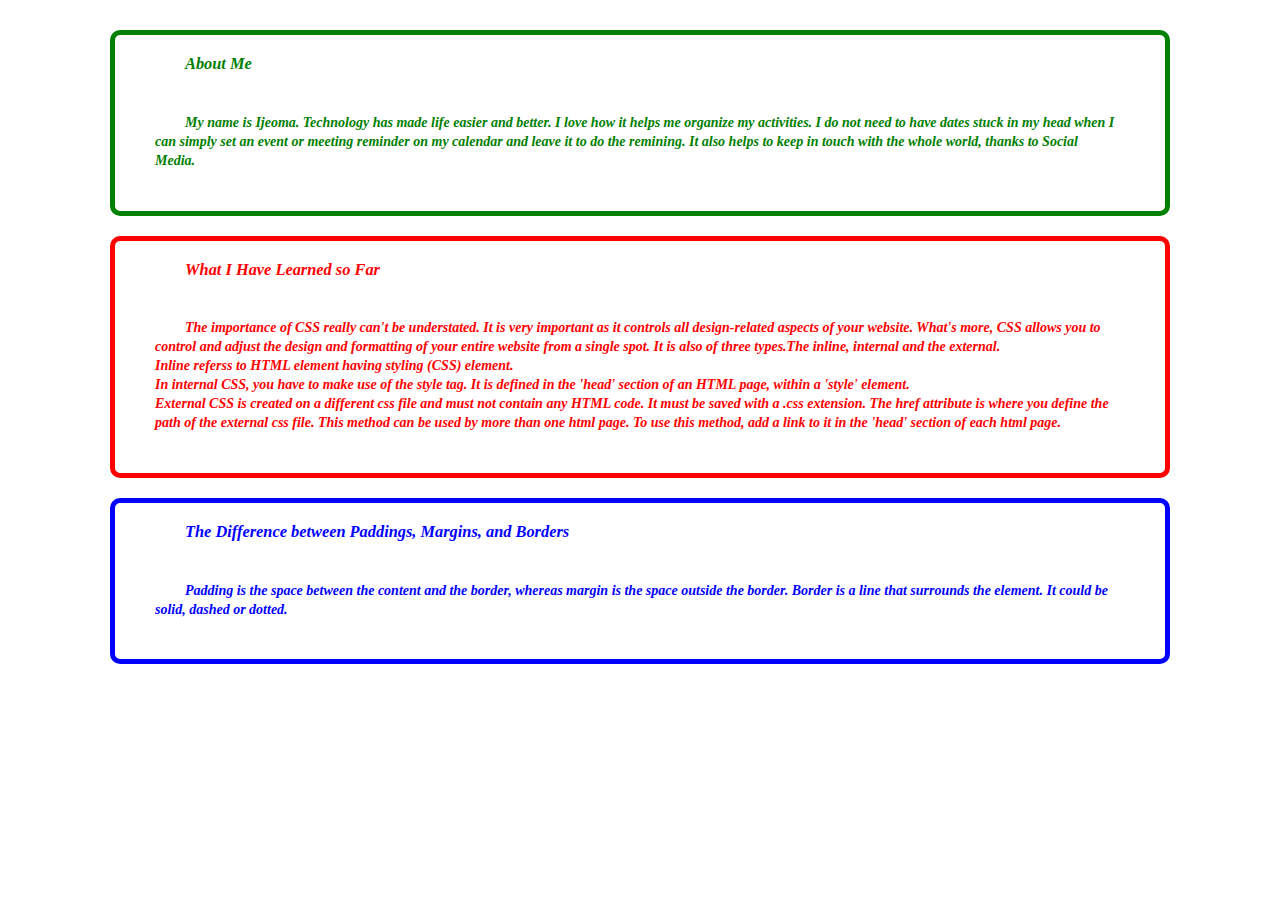
<file: index.html>
<!DOCTYPE html>
<html lang="en">
  <head>
    <meta charset="UTF-8" />
    <meta http-equiv="X-UA-Compatible" content="IE=edge" />
    <meta name="viewport" content="width=device-width, initial-scale=1.0" />
    <link rel="stylesheet" href="style.css">
    <title>Intro to CSS</title>
  </head>
  <body>
    <main>
      
        <section class="section1">
        <!-- <h1>First Section</h1> -->
        <h3><i>About Me</i></h3>
        <p> <b>
            My name is Ijeoma. Technology has made life easier and better. I love
            how it helps me organize my activities. I do not need to have dates
            stuck in my head when I can simply set an event or meeting reminder on
            my calendar and leave it to do the remining. It also helps to keep in
            touch with the whole world, thanks to Social Media.
        </b>
    </p>
    
      </section>
      <section class="section2">
        <!-- <h1>Second Section</h1> -->
        <h3><i>What I Have Learned so Far</i></h3>
        <p><b>The importance of CSS really can't be understated. It is very important
            as it controls all design-related aspects of your website. What's more,
            CSS allows you to control and adjust the design and formatting of your
            entire website from a single spot. It is also of three types.The inline, internal and the external.<br>
    
            Inline referss to HTML element having styling (CSS) element.<br>
            In internal CSS, you have to make use of the style tag. It is defined
            in the 'head' section of an HTML page, within a 'style' element.<br>
           External CSS is created on a different css file and must not contain any HTML code. It must be saved with a
            .css extension. The href attribute is where you define the path of the
            external css file. This method can be used by more than one html page.
            To use this method, add a link to it in the 'head' section of each
            html page.
          
        </b></p>
      </section>

      <section class="section3">
        <!-- <h1>Third Section</h1> -->
        <h3><i>The Difference between Paddings, Margins, and Borders</i></h3>
        <p><b>Padding is the space between the content and the border, whereas margin is
            the space outside the border. Border is a line that surrounds the element. It could be solid, dashed or dotted.
          </b>
          </p>
      </section>
    </main>
  </body>
</html>
</file>
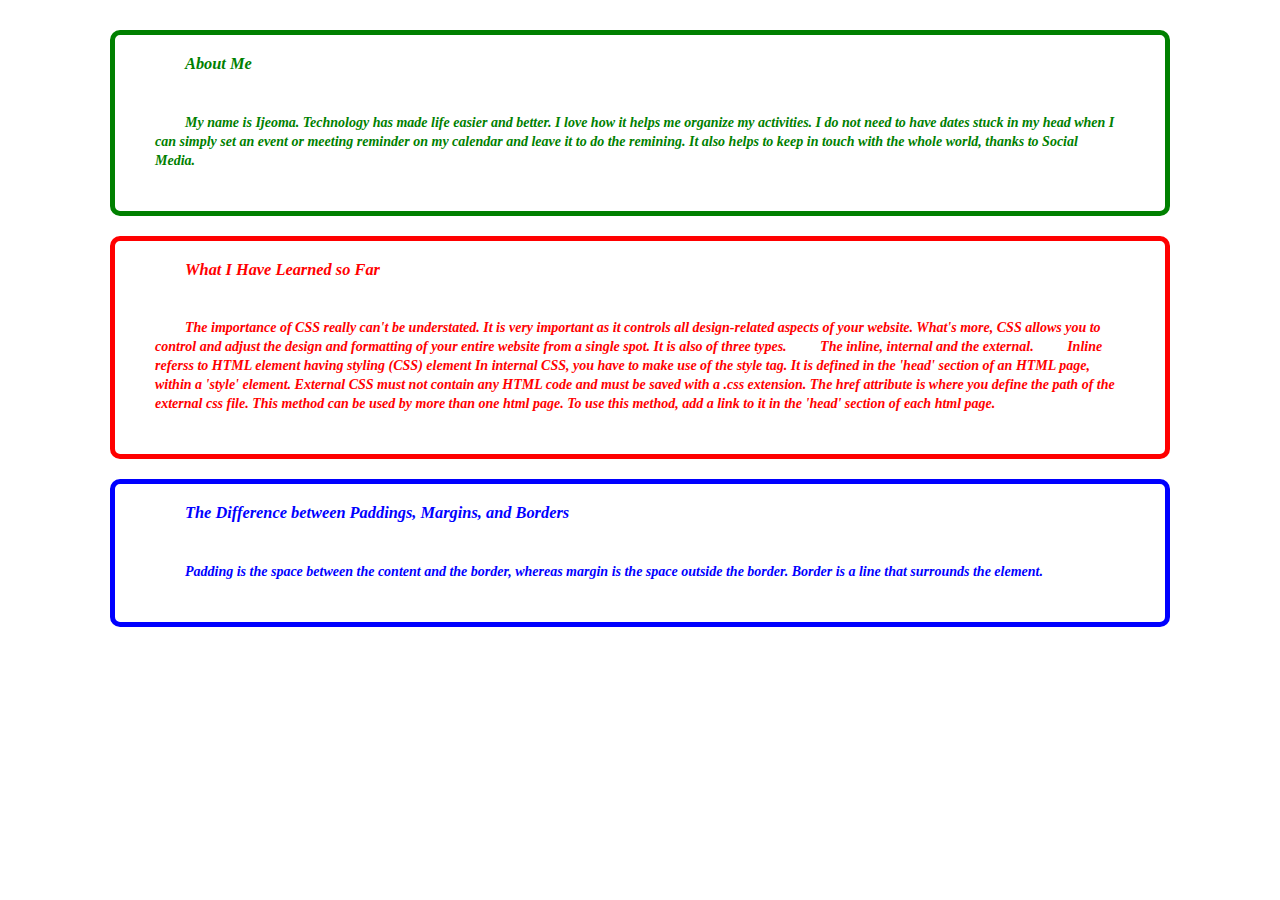
<file: CSS.html>
<!DOCTYPE html>
<html lang="en">
  <head>
    <meta charset="UTF-8" />
    <meta http-equiv="X-UA-Compatible" content="IE=edge" />
    <meta name="viewport" content="width=device-width, initial-scale=1.0" />
    <link rel="stylesheet" href="style.css">
    <title>Intro to CSS</title>
  </head>
  <body>
    <main>
      
        <section class="section1">
        <!-- <h1>First Section</h1> -->
        <h3><i>About Me</i></h3>
        <p> <b>
            My name is Ijeoma. Technology has made life easier and better. I love
            how it helps me organize my activities. I do not need to have dates
            stuck in my head when I can simply set an event or meeting reminder on
            my calendar and leave it to do the remining. It also helps to keep in
            touch with the whole world, thanks to Social Media.
        </b>
    </p>
    
      </section>
      <section class="section2">
        <!-- <h1>Second Section</h1> -->
        <h3><i>What I Have Learned so Far</i></h3>
        <p><b>The importance of CSS really can't be understated. It is very important
            as it controls all design-related aspects of your website. What's more,
            CSS allows you to control and adjust the design and formatting of your
            entire website from a single spot.  It is also of three types. 
            <strong>The inline, internal and the external. </strong>
    
            Inline referss to HTML element having styling (CSS) element In
            internal CSS, you have to make use of the style tag. It is defined
            in the 'head' section of an HTML page, within a 'style' element.
           External CSS must not contain any HTML code and must be saved with a
            .css extension. The href attribute is where you define the path of the
            external css file. This method can be used by more than one html page.
            To use this method, add a link to it in the 'head' section of each
            html page.
          
        </b></p>
      </section>

      <section class="section3">
        <!-- <h1>Third Section</h1> -->
        <h3><i>The Difference between Paddings, Margins, and Borders</i></h3>
        <p><b>Padding is the space between the content and the border, whereas margin is
            the space outside the border. Border is a line that surrounds the element.
          </b>
          </p>
      </section>
    </main>
  </body>
</html>
</file>
<file: style.css>
* {
    box-sizing: border-box;
    border-radius: 10px;
    margin: 20px;
    margin-top: 0px;
    padding: 10px;
    line-height: 0.5cm;
}

body {
    background-color: white;
}

.section1 {
    color: green;
    border: 5px solid green;
    font-size: 14px;
    font-style: italic;
}

.section2 {
    color: red;
    border: 5px solid red;
    font-size: 14px;
    font-style: italic;
}

.section3 {
    color: blue;
    border: 5px solid blue;
    font-size: 14px;
    font-style: italic;
}

 h1{
    font-size: 18px;
}
</file>
